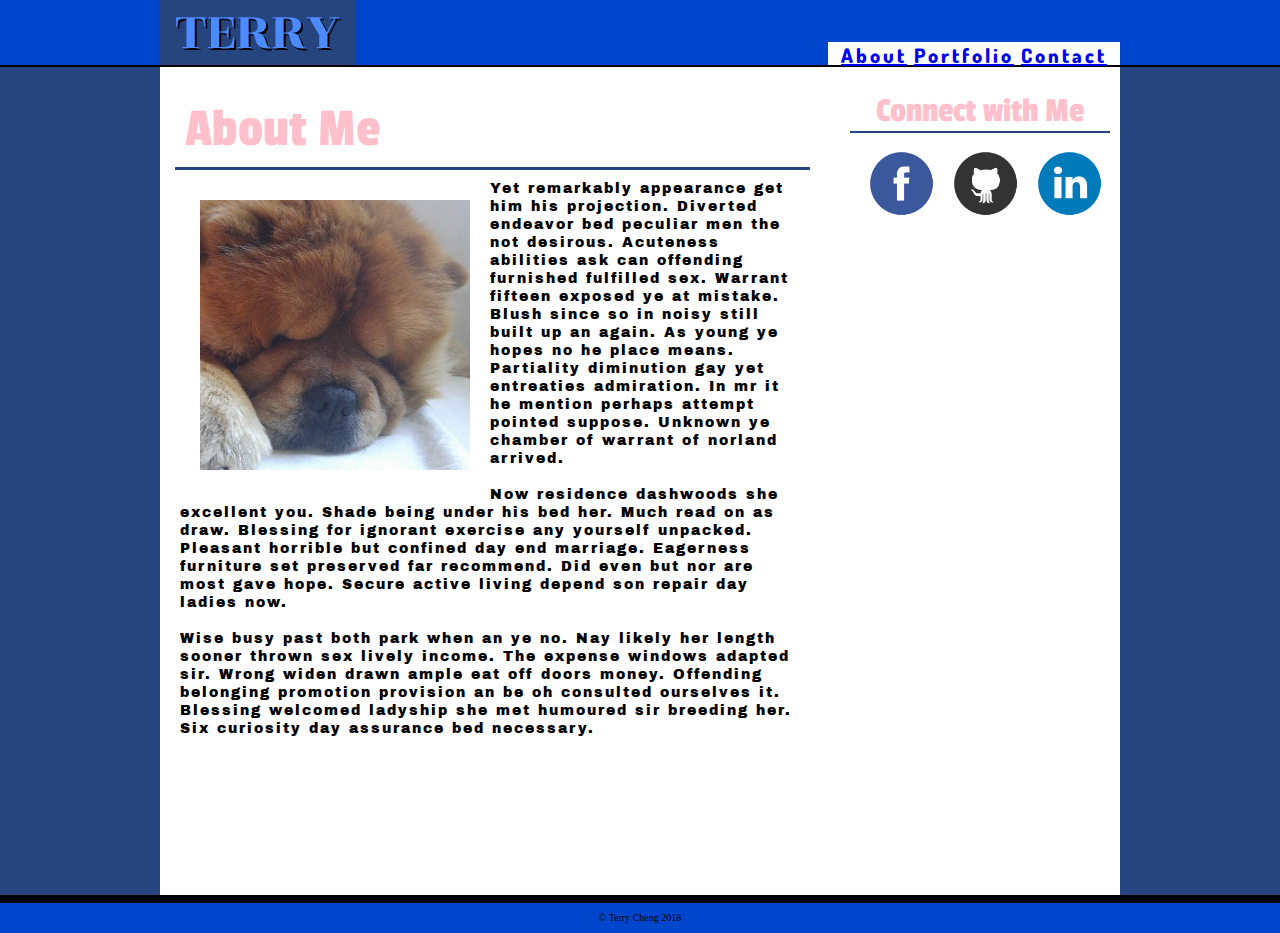
<file: index.html>
<!DOCTYPE html>
<html>
<head>
	<title>Terry's Portfolio </title>
	<link rel="stylesheet" type="text/css" href="assets/css/reset.css">
	<link rel="stylesheet" type="text/css" href="assets/css/style.css">
	<link href="https://fonts.googleapis.com/css?family=Anton|Archivo+Black|Dosis:800|Passion+One|Rozha+One" rel="stylesheet">

<div class ="layer1">
	<div class="top">
		<div class="topleft">
			<h1>TERRY</h1>
		</div>
		<div class="topright">
		<a href="index.html">About<a>
		<a href="portfolio.html">Portfolio<a>
		<a href="contact.html">Contact<a>
		</div>
	</div>
</div>
</head>
<body>

<div class="container">

	<div class="content">
		<div class="header">
		<h2>About Me</h2>
		</div>
		<div class = "main">
			<img id ="pro" src="assets\images\main.jpg" alt="ME"></a>
			<p>
			Yet remarkably appearance get him his projection. Diverted endeavor bed peculiar men the not desirous. Acuteness abilities ask can offending furnished fulfilled sex. Warrant fifteen exposed ye at mistake. Blush since so in noisy still built up an again. As young ye hopes no he place means. Partiality diminution gay yet entreaties admiration. In mr it he mention perhaps attempt pointed suppose. Unknown ye chamber of warrant of norland arrived. 
			<br>
			<br>
			Now residence dashwoods she excellent you. Shade being under his bed her. Much read on as draw. Blessing for ignorant exercise any yourself unpacked. Pleasant horrible but confined day end marriage. Eagerness furniture set preserved far recommend. Did even but nor are most gave hope. Secure active living depend son repair day ladies now. 
			<br>
			<br>			
			Wise busy past both park when an ye no. Nay likely her length sooner thrown sex lively income. The expense windows adapted sir. Wrong widen drawn ample eat off doors money. Offending belonging promotion provision an be oh consulted ourselves it. Blessing welcomed ladyship she met humoured sir breeding her. Six curiosity day assurance bed necessary. 
			</p>
		</div>
	</div>



	<div class="sidebar">
		<div class="connect">
		<h3>Connect with Me	</h3>
		</div>


		<div class="connectlinks">
			<div class="connectbuttons">
				<a href="https://www.facebook.com/trrychng"  target="_blank">
				<img class ="buttons" src="assets\images\facebook.png" alt="facebook"></a>
			</div>
			<div class="connectbuttons">
				<a href="https://github.com/trrychng/"  target="_blank">
				<img class ="buttons" src="assets\images\github.png" alt="github"></a>
			</div>
			<div class="connectbuttons">
				<a href="https://www.linkedin.com/in/trrychng/"  target="_blank">
				<img class ="buttons" src="assets\images\linkedin.png" alt="linkedin"></a>
			</div>
		</div>
	</div>
</div>

<div class ="layer2">
	<div class ="watermark">
		© Terry Cheng 2018
	</div>
</div>


</body>
</html>
</file>
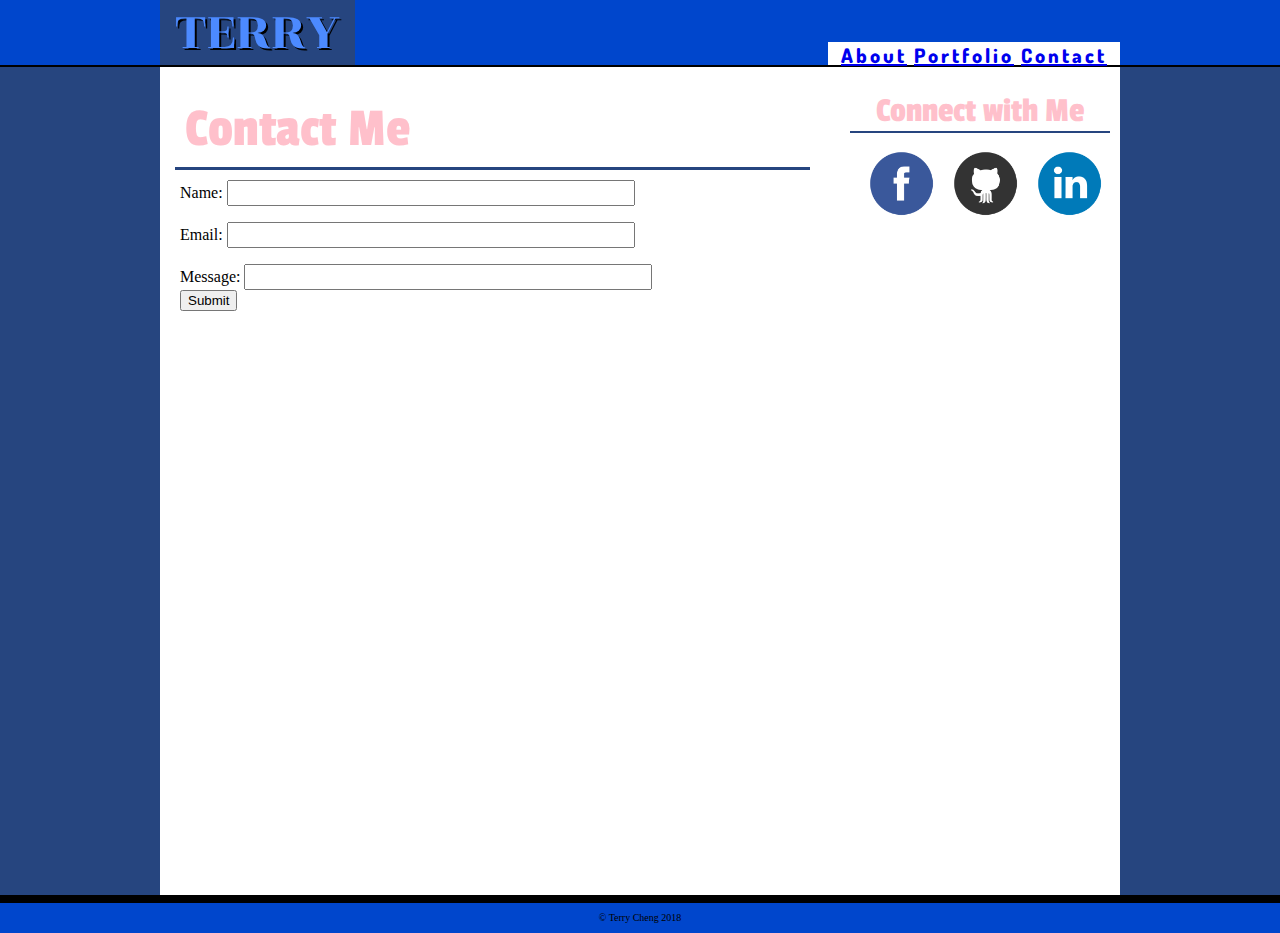
<file: contact.html>
<!DOCTYPE html>
<html>
<head>
	<title>Terry's Portfolio </title>
	<link rel="stylesheet" type="text/css" href="assets/css/reset.css">
	<link rel="stylesheet" type="text/css" href="assets/css/style.css">
	<link href="https://fonts.googleapis.com/css?family=Anton|Archivo+Black|Dosis:800|Passion+One|Rozha+One" rel="stylesheet">

<div class ="layer1">
	<div class="top">
		<div class="topleft">
			<h1>TERRY</h1>
		</div>
		<div class="topright">
		<a href="index.html">About<a>
		<a href="portfolio.html">Portfolio<a>
		<a href="contact.html">Contact<a>
		</div>
	</div>
</div>
</head>
<body>

<div class="container">

	<div class="content">
		<div class="header">
		<h2>Contact Me</h2>
		</div>
		<div class = "main">
			<form >
			Name: <input type="text" name="Name" style= "height:20px; width: 400px"><br>
			<br>
 			Email: <input type="text" name="email" style= "height:20px; width: 400px"><br>
 			<br>
  			Message: <input type="text" name="Message" style= "height:20px; width: 400px"><br>
  			<input type="submit" value="Submit">
			</form>

		</div>
	</div>



	<div class="sidebar">
		<div class="connect">
		<h3>Connect with Me	</h3>
		</div>


		<div class="connectlinks">
			<div class="connectbuttons">
				<a href="https://www.facebook.com/trrychng"  target="_blank">
				<img class ="buttons" src="assets\images\facebook.png" alt="facebook"></a>
			</div>
			<div class="connectbuttons">
				<a href="https://github.com/trrychng/"  target="_blank">
				<img class ="buttons" src="assets\images\github.png" alt="github"></a>
			</div>
			<div class="connectbuttons">
				<a href="https://www.linkedin.com/in/trrychng/"  target="_blank">
				<img class ="buttons" src="assets\images\linkedin.png" alt="linkedin"></a>
			</div>
		</div>
	</div>
</div>

<div class ="layer2">
	<div class ="watermark">
		© Terry Cheng 2018
	</div>
</div>


</body>
</html>
</file>
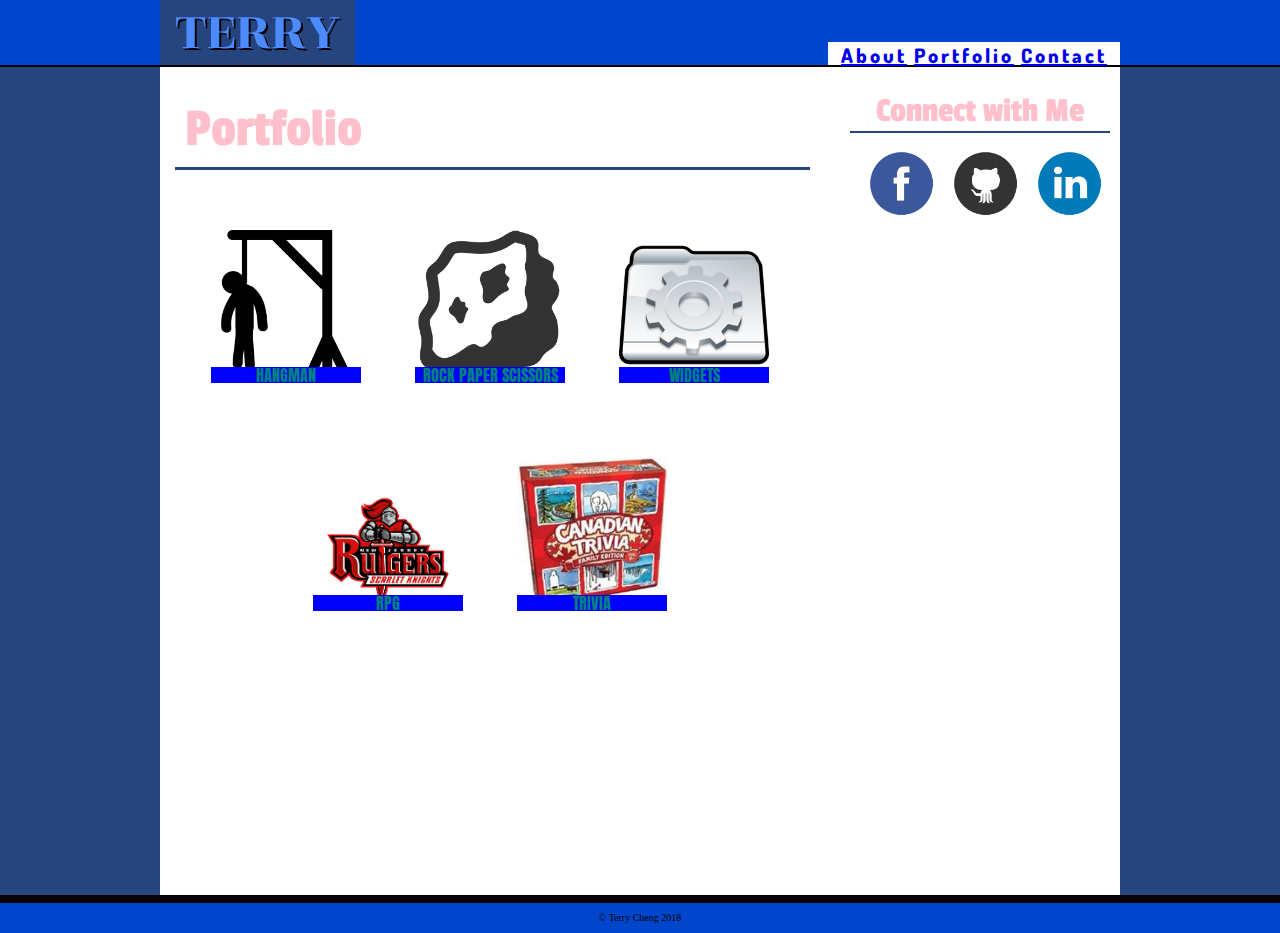
<file: portfolio.html>
<!DOCTYPE html>
<html>
<head>
	<title>Terry's Portfolio </title>
	<link rel="stylesheet" type="text/css" href="assets/css/reset.css">
	<link rel="stylesheet" type="text/css" href="assets/css/style.css">
	<link href="https://fonts.googleapis.com/css?family=Anton|Archivo+Black|Dosis:800|Passion+One|Rozha+One" rel="stylesheet">

<div class ="layer1">
	<div class="top">
		<div class="topleft">
			<h1>TERRY</h1>
		</div>
		<div class="topright">
		<a href="index.html">About<a>
		<a href="portfolio.html">Portfolio<a>
		<a href="contact.html">Contact<a>
		</div>
	</div>
</div>
</head>
<body>

<div class="container">

	<div class="content">
		<div class="header">
		<h2>Portfolio</h2>
		</div>
		<div class = "main1">
			<div class="portbox">
				<a href="#"  target="_blank">
				<img class ="portimg" src="assets\images\man.png" alt="HangMan"></a>
				<div class="portdesc">HANGMAN</div>
			</div>
			<div class="portbox">
				<a href="#"  target="_blank">
				<img class ="portimg h2" src="assets\images\rock.png" alt="rockpaperscissor"></a>
				<div class="portdesc"> ROCK PAPER SCISSORS </div>	
			</div>
			<div class="portbox">
				<a href="#"  target="_blank">
				<img class ="portimg" src="assets\images\folder.png" alt="widgets"></a>
				<div class="portdesc">WIDGETS</div>	
			</div>
			<div class="portbox">
				<a href="#"  target="_blank">
				<img class ="portimg" src="assets\images\rpg.png" alt="RPG"></a>
				<div class="portdesc">RPG</div>	
			</div>

			<div class="portbox">
				<a href="#"  target="_blank">
				<img class ="portimg" src="assets\images\trivia.jpg" alt="trivia"></a>
				<div class="portdesc">TRIVIA</div>	
			</div>

		
		</div>
	</div>








	<div class="sidebar">
		<div class="connect">
		<h3>Connect with Me	</h3>
		</div>


		<div class="connectlinks">
			<div class="connectbuttons">
				<a href="https://www.facebook.com/trrychng"  target="_blank">
				<img class ="buttons" src="assets\images\facebook.png" alt="facebook"></a>
			</div>
			<div class="connectbuttons">
				<a href="https://github.com/trrychng/"  target="_blank">
				<img class ="buttons" src="assets\images\github.png" alt="github"></a>
			</div>
			<div class="connectbuttons">
				<a href="https://www.linkedin.com/in/trrychng/"  target="_blank">
				<img class ="buttons" src="assets\images\linkedin.png" alt="linkedin"></a>
			</div>
		</div>
	</div>
</div>

<div class ="layer2">
	<div class ="watermark">
		© Terry Cheng 2018
	</div>
</div>


</body>
</html>
</file>
<file: assets/css/style.css>
body, html {
	height: 100%;
	width: 100%;
	background-color: #26457F;
}

.layer1{
	background-color: #0046CC;
	height: 7%;
	width:100%;
	position: relative;
	border-style: solid;
    border-width: 0px 0px 2px 0px;
    border-color: black;
    padding-bottom: 2px;
}

.top{
   /*padding: 40px 40px 35px 43px;*/
   position: absolute;
   background-color: #0046CC;
   bottom:0;
   left:0;
   right: 0;
   margin-left: auto;
   margin-right: auto;
   width:960px;
   height: 50px;
   border-style: solid;
   /*border-width: 2px 0px 0px 20px;*/
   border-color: navy;

}



.topleft{
	position:absolute;
	bottom: 0;
	left:0;
	background-color: #26457F;
	font-family: 'Rozha One', serif;
	font-size: 55px;
	color:#4C8AFF;
    padding: 5px;
    padding-right: 15px; 
    padding-left:15px;
    text-shadow: 2px 2px black;
}

/*
.topmiddle{
	float:left;
	width:60%;
	background-color: yellow;
}
*/

.topright{
	position:absolute;
	bottom: 0;
	right: 0;
	background-color: white;
	padding-top: 3px;
	padding-right: 13px; 
    padding-left:13px;
    font-family: 'Dosis', sans-serif;
    font-size: 20px;
    font-weight: 850;
    letter-spacing: 3px;
}

.container{
	position: relative;
	margin-left: auto;
	margin-right: auto;
	width:960px;
	background-color: white;
	height: 92%;

}

a:hover{
	background-color:  #0046CC;
}


a:focus{
	background-color:  #26457F;
}




.sidebar{
	position: absolute;
	top: 3%;
	right:0;
	width:270px;
	height:300px;
	/*background-color: black;*/


}

h2{
	font-family: 'Passion One', cursive;
	font-size: 35px;
	color: pink;
	text-align: center;
	padding: 0px;

}

h2{
	font-family: 'Passion One', cursive;
	font-size: 55px;
	color: pink;
	text-align: left;
	padding: 0px;
}




h3{
	font-family: 'Passion One', cursive;
	font-size: 35px;
	color: pink;
	text-align: center;
	padding: 0px;

}

.content{
	position: absolute;
	top: 3%;
	left: 0;
	width:650px;
	height: 300px;	
	background-color:white;
}

.header{
	border-style: solid;
    border-width: 0px 0px 3px 0px;
    border-color: #26457F;
    padding: 10px;
    margin-left: 15px;
}

.main{
	margin-left: 10px;
	padding: 10px;
}


.main1{
	margin-left: 10px;
	padding: 10px;
	text-align: center;

}


.buttons{
	width:70px;
	height:70px;
	border:0
}



#pro{
	float:left;
	width:270px;
	padding: 20px;

}

p{
	font-family: 'Archivo Black', sans-serif;
	font-size: 14px;
	letter-spacing: 2px;
	line-height: 18px;
}




.connect{
	padding-bottom: 0;
	border-style: solid;
    border-width: 0px 0px 2px 0px;
    border-color: #26457F;
    padding: 2px;
    margin-right: 10px;
}

.connectlinks{
	text-align: center;

}

.connectbuttons{
	padding-top: 10px;
	display: inline-block;
	margin:5px;
}



.portimg{
	width:150px;

}

.portbox{
	position: relative;
	padding-top: 25px;
	display: inline-block;
	margin:25px;
}

.portdesc{
	position: absolute;
	bottom: 0px;
	background-color: blue;
	font-family: 'Anton', sans-serif;
	color: teal;
	width: 100%;
	/*text-align: center;*/
}




.layer2{
	position: relative;
	background-color: #0046CC;
	width:100%;
	height: 30px;
	border-style: solid;
    border-width: 8px 0px 0px 0px;
}

.watermark{
	position: absolute;
	left:0;
	right: 0;
	width: 25%;
	margin-left: auto;
   	margin-right: auto;
    text-align: center;
    font-size: 10px;
    margin-top: 10px;
}
</file>
